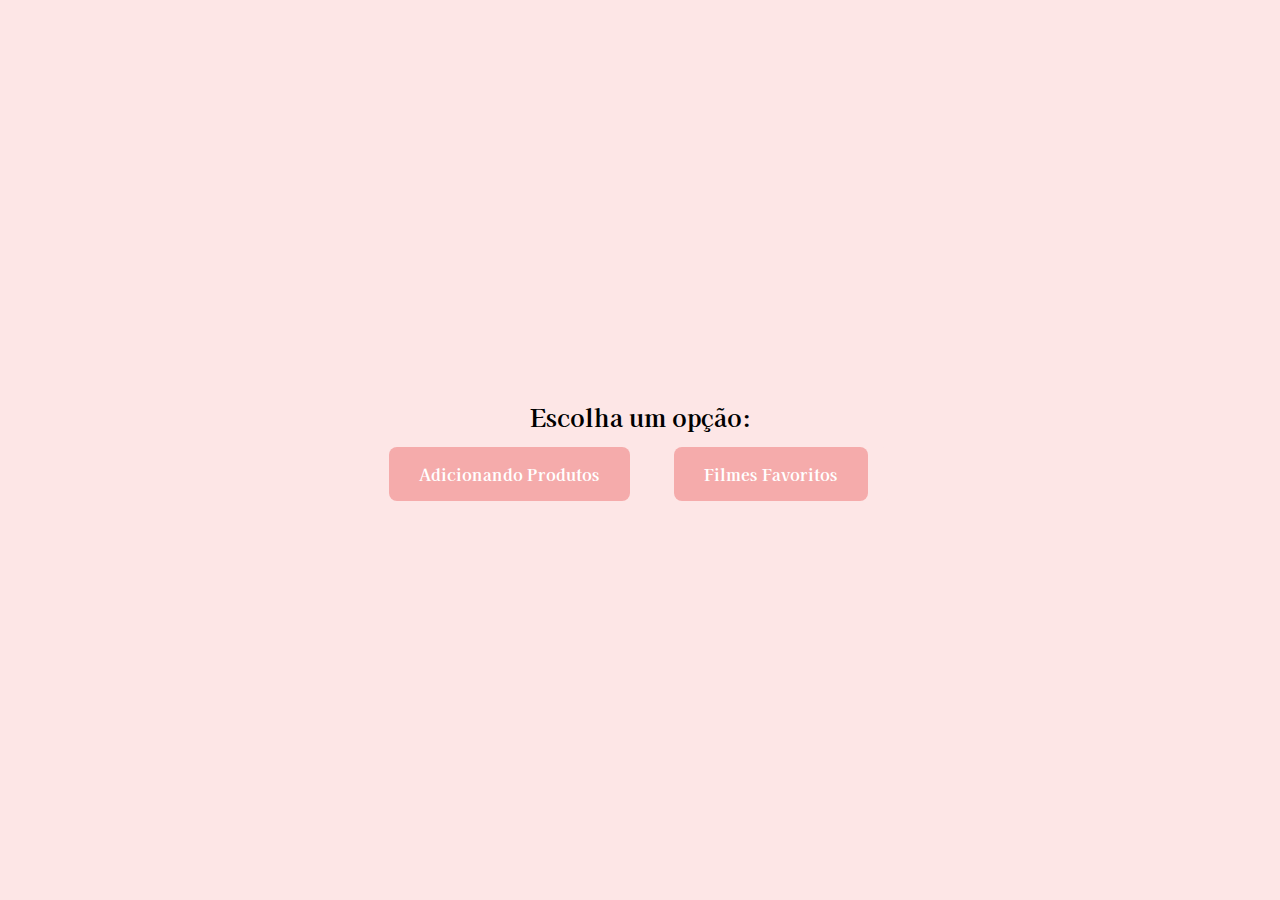
<file: index.html>
<!DOCTYPE html>
<html lang="en">
<head>
  <meta charset="UTF-8">
  <meta name="viewport" content="width=device-width, initial-scale=1.0">
  <title>Escolha</title>
  <link rel="stylesheet" href="style.css">
</head>
<body>
  <h2 class="titulo">Escolha um opção:</h2>  
  <div class="button-container">
    <a href="Atividade02/atividade2.html" class="button">Adicionando Produtos</a>
    <a href="Lista de Filmes - Local Storage/index.html" class="button">Filmes Favoritos</a>
  </div>

</body>
</html>
</file>
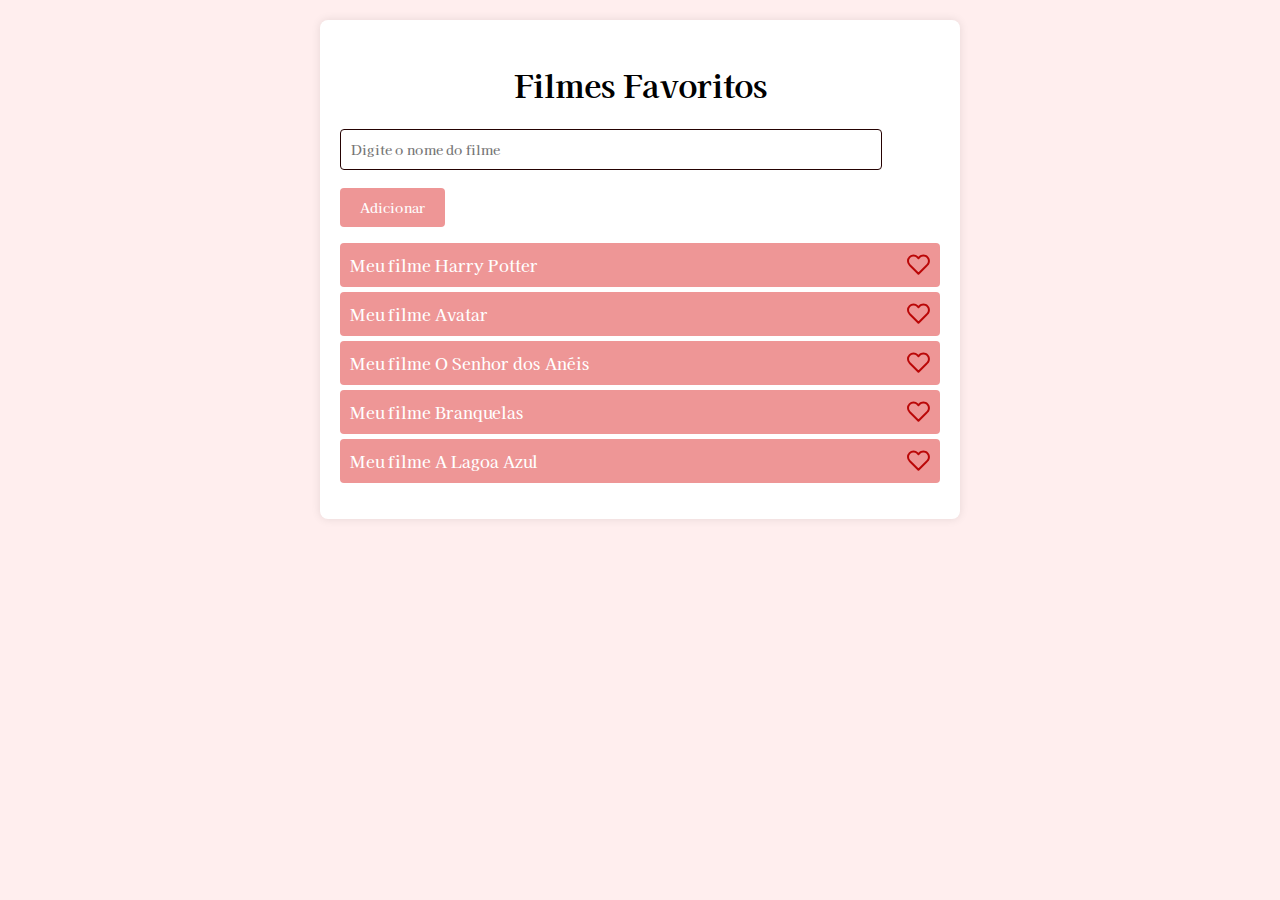
<file: Lista de Filmes - Local Storage/index.html>
<!DOCTYPE html>
<html lang="en">
<head>
<meta charset="UTF-8">
<meta name="viewport" content="width=device-width, initial-scale=1.0">
<title>Filmes Favoritos</title>
<link rel="stylesheet" type="text/css" href="style.css">
</head>
<body>
<div class="container">
    <h1>Filmes Favoritos</h1>
    <div>
        <input type="text" id="filmeInput" placeholder="Digite o nome do filme">
        <button> Adicionar</button>
    </div>
    <ul id="listaFilmes">
    </ul>
</div>
<script src="script.js"></script>
</body>
</html>
</file>
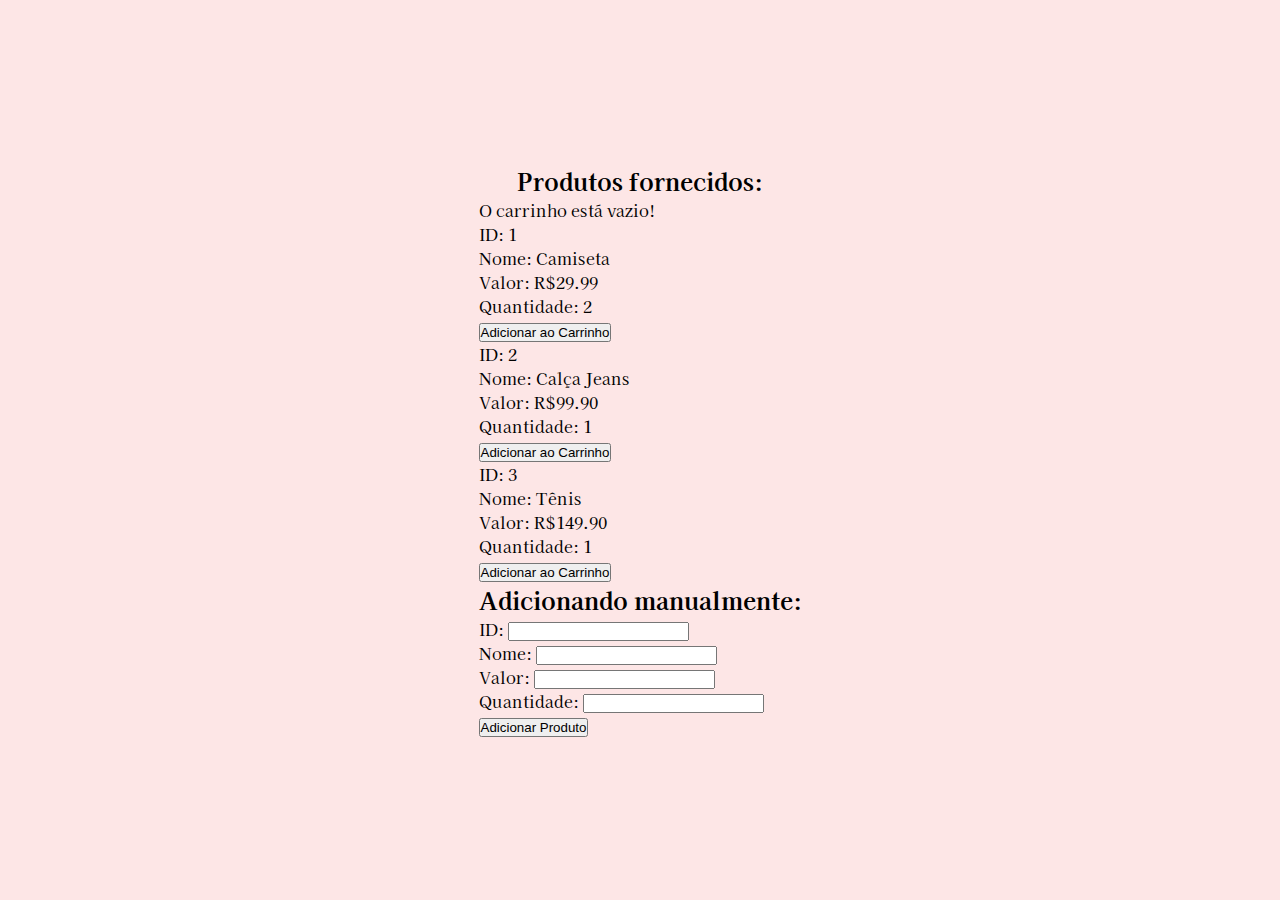
<file: atividade2.html>
<!DOCTYPE html>
<html lang="en">

<head>
    <meta charset="UTF-8">
    <meta name="viewport" content="width=device-width, initial-scale=1.0">
    <title>Carrinho de Compras</title>
    <link rel="stylesheet" href="style.css">
</head>

<body>

    <div class="container">
        <div>
            <h2 class="titulo">Produtos fornecidos:</h2>

            <ul id="lista-produtos"></ul>

            <div class="produto">
                <p>ID: 1</p>
                <p>Nome: Camiseta</p>
                <p>Valor: R$29.99</p>
                <p>Quantidade: 2</p>
                <button onclick="adicionarProduto(1, 'Camiseta', 29.99, 2)">Adicionar ao Carrinho</button>
            </div>

            <div class="produto">
                <p>ID: 2</p>
                <p>Nome: Calça Jeans</p>
                <p>Valor: R$99.90</p>
                <p>Quantidade: 1</p>
                <button onclick="adicionarProduto(2, 'Calça Jeans', 99.90, 1)">Adicionar ao Carrinho</button>
            </div>

            <div class="produto">
                <p>ID: 3</p>
                <p>Nome: Tênis</p>
                <p>Valor: R$149.90</p>
                <p>Quantidade: 1</p>
                <button onclick="adicionarProduto(3, 'Tênis', 149.90, 1)">Adicionar ao Carrinho</button>
            </div>

            <h2 class="titulo2">Adicionando manualmente:</h2>
            <div class="manual">
                <form onsubmit="adicionandoManualmente(event)">
                <label>ID: <input type="number" id="produto-id" step="4" required></label><br>
                <label>Nome: <input type="text" id="produto-nome" required></label><br>
                <label>Valor: <input type="number" id="produto-valor" step="0.01" required></label><br>
                <label>Quantidade: <input type="number" id="produto-quantidade" step="1" required></label><br>
                <button type="submit">Adicionar Produto</button>
                </form>
            </div>
        </div>

    </div>

    <script src="atividade2.js"></script>
</body>

</html>
</file>
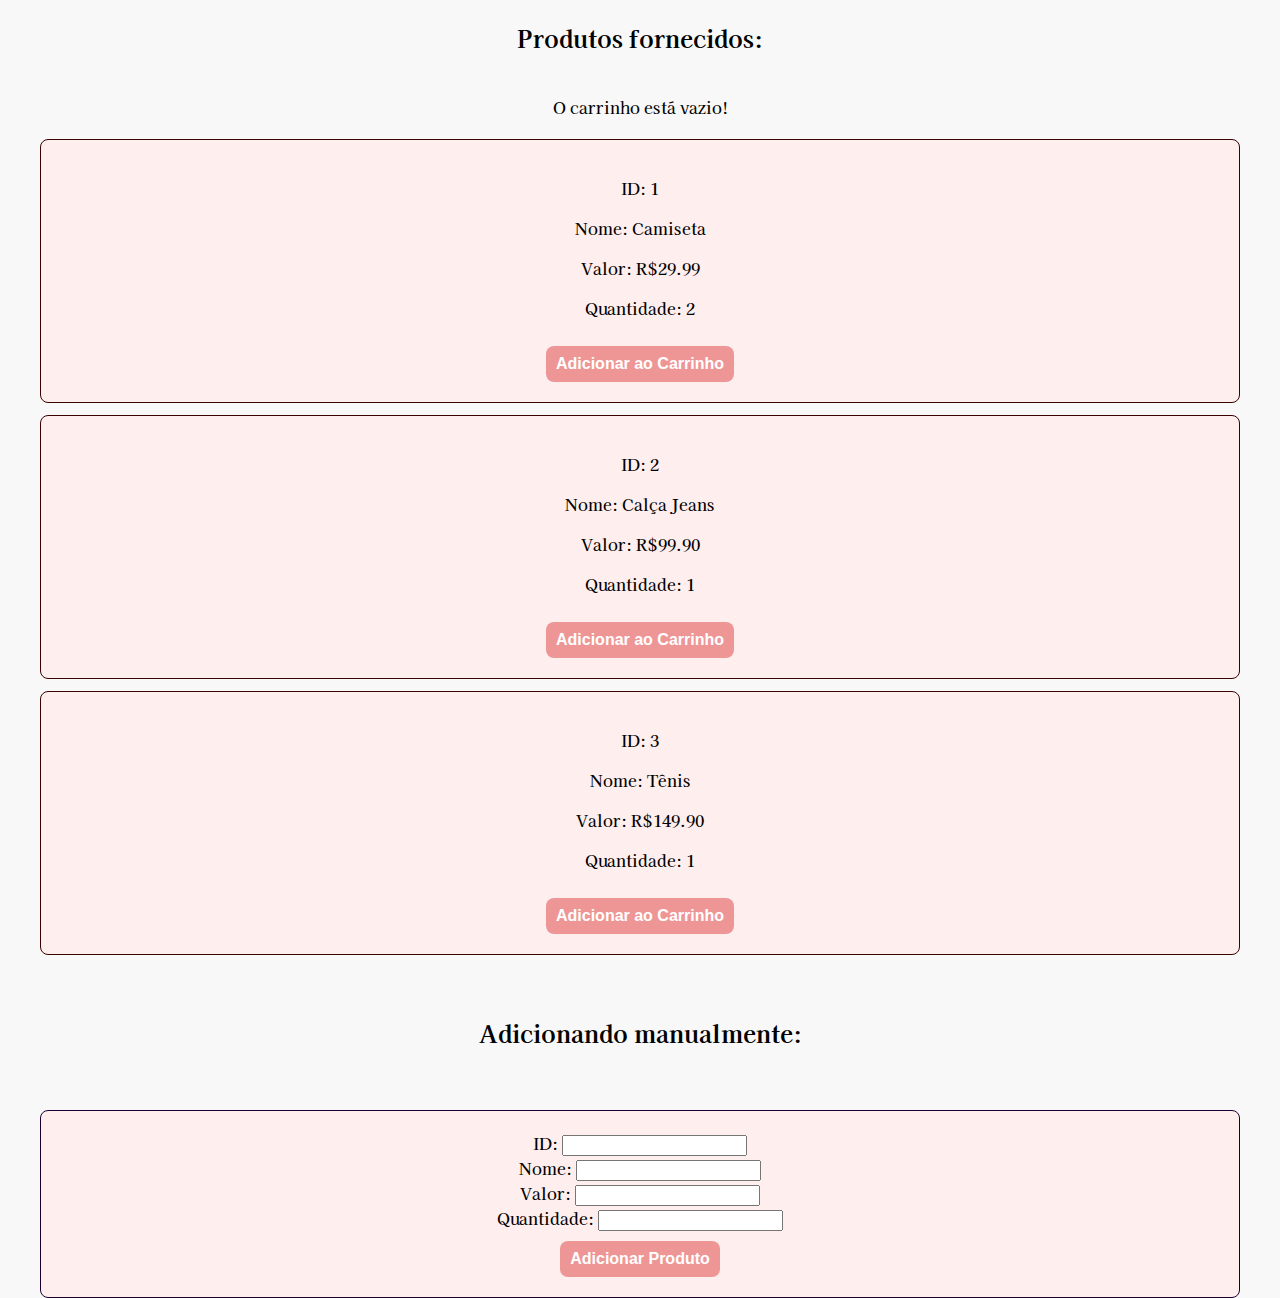
<file: Atividade02/atividade2.html>
<!DOCTYPE html>
<html lang="en">

<head>
    <meta charset="UTF-8">
    <meta name="viewport" content="width=device-width, initial-scale=1.0">
    <title>Carrinho de Compras</title>
    <link rel="stylesheet" href="style.css">
</head>

<body>

    <div class="container">
        <div>
            <h2 class="titulo">Produtos fornecidos:</h2>

            <ul id="lista-produtos"></ul>

            <div class="produto">
                <p>ID: 1</p>
                <p>Nome: Camiseta</p>
                <p>Valor: R$29.99</p>
                <p>Quantidade: 2</p>
                <button onclick="adicionarProduto(1, 'Camiseta', 29.99, 2)">Adicionar ao Carrinho</button>
            </div>

            <div class="produto">
                <p>ID: 2</p>
                <p>Nome: Calça Jeans</p>
                <p>Valor: R$99.90</p>
                <p>Quantidade: 1</p>
                <button onclick="adicionarProduto(2, 'Calça Jeans', 99.90, 1)">Adicionar ao Carrinho</button>
            </div>

            <div class="produto">
                <p>ID: 3</p>
                <p>Nome: Tênis</p>
                <p>Valor: R$149.90</p>
                <p>Quantidade: 1</p>
                <button onclick="adicionarProduto(3, 'Tênis', 149.90, 1)">Adicionar ao Carrinho</button>
            </div>

            <h2 class="titulo2">Adicionando manualmente:</h2>
            <div class="manual">
                <form onsubmit="adicionarProdutoManual(event)">
                <label>ID: <input type="number" id="produto-id" step="4" required></label><br>
                <label>Nome: <input type="text" id="produto-nome" required></label><br>
                <label>Valor: <input type="number" id="produto-valor" step="0.01" required></label><br>
                <label>Quantidade: <input type="number" id="produto-quantidade" step="1" required></label><br>
                <button type="submit">Adicionar Produto</button>
                </form>
            </div>
        </div>

    </div>

    <script src="atividade2.js"></script>
</body>

</html>
</file>
<file: style.css>
@import url('https://fonts.googleapis.com/css2?family=Kaisei+HarunoUmi:wght@400;500;700&display=swap');

* {
  margin: 0;
  padding: 0;
  box-sizing: border-box;
}

body {
  font-family: "Kaisei HarunoUmi", serif;
  height: 100vh; 
  display: flex;
  flex-direction: column; 
  justify-content: center; 
  align-items: center; 
  background-color: #fde6e6; 
}

.button-container {
  display: grid;
  grid-template-columns: 1fr 1fr;
  gap: 20px; 
  justify-items: center;
  margin-top: 1%;
  border-radius: 8px;
  background-color: #fde6e6; 
}

.button {
  text-decoration: none;
  background-color: #f5abab; 
  color: #ffffff;
  padding: 15px 30px; 
  border-radius: 8px;
  font-size: 16px;
  font-weight: bold;
}

@media (max-width: 768px) {
  .button-container {
    grid-template-columns: 1fr; 
  }
}

.titulo {
  text-align: center;
}
</file>
<file: Lista de Filmes - Local Storage/style.css>
@import url('https://fonts.googleapis.com/css2?family=Kaisei+HarunoUmi:wght@400;500;700&family=PT+Serif:ital,wght@0,400;0,700;1,400;1,700&display=swap');


body {
    font-family: "Kaisei HarunoUmi", serif;
    font-weight: 500;
    font-style: normal;
    background-color: #ffeeee;
}
.container {
    max-width: 600px;
    margin: 20px auto;
    padding: 20px;
    background-color: #fff;
    border-radius: 8px;
    box-shadow: 0 0 10px rgba(0,0,0,0.1);
}
h1 {
    text-align: center;
}
input[type="text"] {
    width: calc(100% - 80px);
    padding: 10px;
    margin-right: 10px;
    border: 1px solid #250202;
    border-radius: 4px;
    outline: none;
    font-family: "Kaisei HarunoUmi", serif;
    font-weight: 500;
    font-style: normal;
    margin-bottom: 3%;
}
button {
    padding: 10px 20px;
    background-color: #ee9696;
    color: #fff;
    border: none;
    border-radius: 4px;
    cursor: pointer;
    font-family: "Kaisei HarunoUmi", serif;
    font-weight: 500;
    font-style: normal;
}
button:hover {
    background-color: #ba0707;
}
ul {
    list-style-type: none;
    padding: 0;
}
li {
    background-color: #ee9696;
    color: #fff;
    padding: 10px;
    margin-top: 5px;
    border-radius: 4px;
    display: flex;
    justify-content: space-between;
}
</file>
<file: Atividade02/style.css>
@import url('https://fonts.googleapis.com/css2?family=Kaisei+HarunoUmi:wght@400;500;700&family=PT+Serif:ital,wght@0,400;0,700;1,400;1,700&display=swap');

body {
    font-family: "Kaisei HarunoUmi", serif;
    font-weight: 500;
    font-style: normal;
    margin: 0;
    background-color: #f8f8f8; 
    display: flex;
    flex-direction: column; 
    align-items: center; 
    justify-content: flex-start;
    min-height: 100vh; 
}

.container {
    display: grid;
    gap: 20px;
    max-width: 1200px; 
    width: 100%; 
}

.titulo {
    text-align: center;
    margin-top: 20px; 
}

.titulo2 {
    text-align: center;
    margin: 5% 0;
}

.produto {
    border: 1px solid #3a0202;
    padding: 20px;
    border-radius: 8px;
    background-color: #ffeeee;
    text-align: center;
    margin-bottom: 1%;
}

.manual {
    border: 1px solid #190030;
    padding: 20px;
    border-radius: 8px;
    background-color: #ffeeee;
    text-align: center;
}

button {
    margin-top: 10px;
}

#lista-produtos {
    display: flex;
    flex-direction: column;
    justify-content: center;
    align-items: center;
    text-align: center;
    margin: 0 auto; 
    padding: 20px;
}

button {
    background-color: #ee9696; 
    color: white; 
    padding: 9px 10px;
    border: none; 
    border-radius: 8px; 
    cursor: pointer; 
    font-size: 16px;
    font-weight: bold; 
    transition: background-color 0.3s ease;
}


@media (max-width: 768px) {
    .container {
        grid-template-columns: 1fr;
    }
}
</file>
